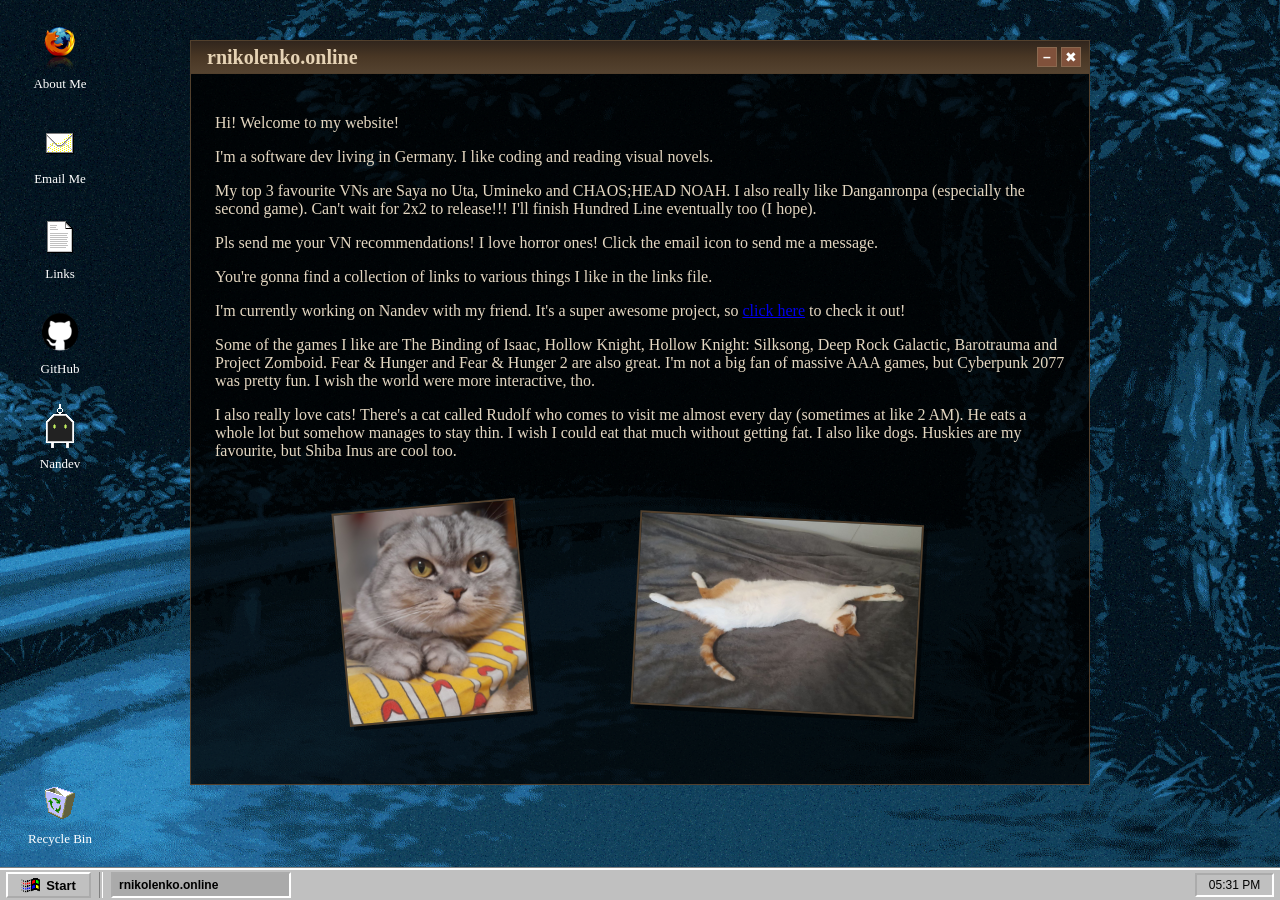
<file: index.html>
<!DOCTYPE html>
<html lang="en">

<head>
    <meta charset="UTF-8">
    <meta name="viewport" content="width=device-width, initial-scale=1.0">

    <title>rnikolenko.online</title>

    <link rel="stylesheet" href="styles.css">
</head>

<body>

    <div class="window">
        <header>
            <h1>rnikolenko.online</h1>
            <div class="window-controls">
                <button class="minimize-button" aria-label="Minimize window">–</button>
                <button class="close-button" aria-label="Close window">✖</button>
            </div>
        </header>

        <main>
            <p>Hi! Welcome to my website!</p>

            <p>I'm a software dev living in Germany. I like coding and reading visual novels.</p>

            <p>
                My top 3 favourite VNs are Saya no Uta, Umineko and CHAOS;HEAD NOAH. I also really like Danganronpa
                (especially the second game). Can't wait for 2x2 to release!!! I'll finish Hundred Line eventually too
                (I hope).
            </p>

            <p>
                Pls send me your VN recommendations! I love horror
                ones! Click the email icon to send me a message.
            </p>

            <p>
                You're gonna find a collection of links to various things I like in the links file.
            </p>

            <p>
                I'm currently working on Nandev with my friend. It's a super awesome project, so
                <a href="https://nandev.io/" target="_blank" rel="noopener">click here</a>
                to check it out!
            </p>

            <p>
                Some of the games I like are The Binding of Isaac, Hollow Knight, Hollow Knight: Silksong,
                Deep Rock Galactic, Barotrauma and Project Zomboid.
                Fear & Hunger and Fear & Hunger 2 are also great.
                I'm not a big fan of massive AAA games, but Cyberpunk 2077 was pretty fun. I wish the world were more
                interactive, tho.
            </p>

            <p>
                I also really love cats! There's a cat called Rudolf who comes to visit me almost every day
                (sometimes at like 2 AM). He eats a whole lot but somehow manages to stay thin.
                I wish I could eat that much without getting fat. I also like dogs. Huskies are my favourite,
                but Shiba Inus are cool too.
            </p>

            <div class="cat-gallery">
                <img src="assets/yuzik.jpg" alt="Yuzik">
                <img src="assets/rudolf.jpg" alt="Rudolf">
            </div>
        </main>
    </div>


    <div class="window links-window">
        <header>
            <h1>links.txt - Notepad</h1>
            <div class="window-controls">
                <button class="minimize-button" aria-label="Minimize window">–</button>
                <button class="close-button" aria-label="Close window">✖</button>
            </div>
        </header>

        <div class="notepad-menu">
            <span>File</span>
            <span>Edit</span>
            <span>Format</span>
            <span>View</span>
            <span>Help</span>
        </div>

        <main class="notepad-content">
            <p>================================</p>
            <p> MY LINKS</p>
            <p>================================</p>

            <p>[ COOL SITES ]</p>
            <p>
                <a href="https://refactoring.guru/" target="_blank" rel="noopener">
                    Refactoring Guru
                </a>
            </p>
            <p>
                <a href="https://www.3dgifmaker.com/" target="_blank" rel="noopener">
                    3DGIFMAKER
                </a>
            </p>
            <p>
                <a href="https://quotes.auaurora.moe/" target="_blank" rel="noopener">
                    Umineko Quote Search
                </a>
            </p>

            <p>[ VN RECOMMENDATIONS ]</p>
            <p>
                <a href="https://store.steampowered.com/app/658620/Wonderful_Everyday_Down_the_RabbitHole/"
                    target="_blank" rel="noopener">
                    Subahibi
                </a>
            </p>
            <p>
                <a href="https://store.steampowered.com/app/1156990/Return_to_Shironagasu_Island/" target="_blank"
                    rel="noopener">
                    Return to Shironagasu Island
                </a>
            </p>
            <p>
                <a href="https://store.steampowered.com/bundle/709/Higurashi_When_They_Cry_Hou/" target="_blank"
                    rel="noopener">
                    Higurashi
                </a>
            </p>
            <p>
                <a href="https://store.steampowered.com/app/1162560/Ciconia_When_They_Cry_Phase_1_For_You_the_Replaceable_Ones/"
                    target="_blank" rel="noopener">
                    Ciconia
                </a>
            </p>
            <p>
                <a href="https://store.steampowered.com/app/477740/Zero_Escape_The_Nonary_Games/" target="_blank"
                    rel="noopener">
                    Zero Escape
                </a>
            </p>
            <p>
                <a href="https://store.steampowered.com/app/2182690/Gore_Screaming_Show/" target="_blank"
                    rel="noopener">
                    Gore Screaming Show
                </a>
            </p>
            <p>
                <a href="https://store.steampowered.com/app/412830/STEINSGATE/" target="_blank" rel="noopener">
                    STEINS;GATE
                </a>
                (STEINS;GATE 0 is very good too!)
            </p>
            <p>
                <a href="https://store.steampowered.com/app/970570/CHAOSCHILD/" target="_blank" rel="noopener">
                    CHAOS;CHILD
                </a>
            </p>
            <p>Also check out the vns I mentioned in the about section!!!</p>

            <p>================================</p>
            <p>More links coming soon...</p>
        </main>
    </div>


    <div class="desktop">

        <button class="desktop-icon" id="about-shortcut">
            <img src="assets/firefox.png" alt="">
            <span>About Me</span>
        </button>

        <a class="desktop-icon" href="mailto:rostislavnikolenkowork@gmail.com">
            <img src="assets/email.png" alt="">
            <span>Email Me</span>
        </a>

        <button class="desktop-icon" id="links-shortcut">
            <img src="assets/txtdoc.png" alt="">
            <span>Links</span>
        </button>

        <a class="desktop-icon" href="https://github.com/NikolenkoRostislav" target="_blank" rel="noopener">
            <img src="assets/githubwhite.png" alt="">
            <span>GitHub</span>
        </a>

        <a class="desktop-icon" href="https://nandev.io/" target="_blank" rel="noopener">
            <img src="assets/nandev.png" alt="">
            <span>Nandev</span>
        </a>

        <button class="desktop-icon recycle-bin" id="recycle-bin">
            <img src="assets/bin.png" alt="">
            <span>Recycle Bin</span>
        </button>
    </div>



    <div class="taskbar">
        <button class="start-button" aria-expanded="false" aria-controls="start-menu">
            <img src="assets/windows.png" alt="">
            Start
        </button>

        <div class="taskbar-divider"></div>

        <div class="taskbar-windows"></div>

        <div class="system-tray">
            <span id="clock"></span>
        </div>
    </div>

    <div class="start-menu" id="start-menu">
        <div class="start-menu-title">Personalization</div>

        <div class="start-menu-section">
            <p>Desktop Background</p>

            <button class="background-option" data-background="bg1.png">
                Background 1
            </button>

            <button class="background-option" data-background="bg2.png">
                Background 2
            </button>

            <button class="background-option" data-background="bg3.png">
                Background 3
            </button>

            <button class="background-option" data-background="bg4.png">
                Background 4
            </button>
        </div>
    </div>

    <script src="script.js"></script>
</body>

</html>
</file>
<file: styles.css>
body {
    min-height: 95vh;
    display: flex;
    flex-direction: column;

    background: var(--color-background);
    background-image: url("assets/bg.png");
    background-repeat: no-repeat;
    background-size: cover;
    background-position: center;
    background-attachment: fixed;
}

.window {
    position: fixed;
    top: 40px;
    left: 50%;
    transform: translateX(-50%);
    z-index: 10;

    width: 80%;
    max-width: 900px;
    min-height: 80vh;

    display: flex;
    flex-direction: column;
}

header {
    display: flex;
    align-items: center;
    justify-content: space-between;

    padding: 1px 8px 1px 16px;
    height: 30px;

    background: linear-gradient(to top,
            #554330 0%,
            #493725 50%,
            #30251d 100%);

    color: #e6d3b5;

    border: 1px solid rgb(82, 64, 45);
    border-bottom: none;

    cursor: grab;
    user-select: none;
}

header:active {
    cursor: grabbing;
}

header h1 {
    font-size: 20px;
}

.close-button {
    width: 20px;
    height: 20px;

    display: flex;
    align-items: center;
    justify-content: center;

    padding: 0;

    border: 1px solid #8b6950;
    background: #80513b;
    color: white;

    font-size: 14px;
    line-height: 1;

    cursor: pointer;
}

.close-button:hover {
    background: #b34b3d;
}

main {
    flex: 1;
    padding: 24px;

    color: #e4d7c1;

    background: rgba(0, 0, 0, 0.8);
    border: 1px solid rgb(82, 64, 45);
}

.cat-gallery {
    display: flex;
    justify-content: center;
    align-items: center;
    gap: 30px;
    padding: 35px 20px;
}

.cat-gallery img {
    object-fit: cover;
    border: 2px solid rgb(82, 64, 45);
    box-shadow: 4px 4px 0 rgba(0, 0, 0, 0.5);
}

/* Yuzik */
.cat-gallery img:first-child {
    width: 180px;
    height: 210px;
    object-position: center top;
    transform: rotate(-5deg) translateY(-10px) translateX(-50px);
}

/* Rudolf */
.cat-gallery img:last-child {
    width: 280px;
    height: 190px;
    transform: rotate(3deg) translateY(-5px) translateX(30px);
}

.desktop {
    position: fixed;
    inset: 0;
    z-index: 2;
    padding: 20px;

    display: flex;
    flex-direction: column;
    align-items: flex-start;
    gap: 20px;

    pointer-events: none;
}

.desktop-icon {
    width: 80px;
    min-height: 75px;

    display: flex;
    flex-direction: column;
    align-items: center;
    justify-content: center;
    gap: 5px;

    border: none;
    background: transparent;

    color: white;
    font-family: inherit;
    font-size: 13px;
    text-align: center;
    text-decoration: none;

    cursor: pointer;
    user-select: none;
    pointer-events: auto;
}

.desktop-icon img {
    width: 48px;
    height: 48px;
    object-fit: contain;
}

.desktop-icon:hover {
    background: rgba(255, 255, 255, 0.15);
}

/* Scrollbars */

/* Firefox */
* {
    scrollbar-color: #554330 #1a1510;
    scrollbar-width: thin;
}

/* Chrome, Edge, Safari */
::-webkit-scrollbar {
    width: 10px;
}

::-webkit-scrollbar-track {
    background: #1a1510;
}

::-webkit-scrollbar-thumb {
    background: #554330;
    border: 1px solid #30251d;
}

::-webkit-scrollbar-thumb:hover {
    background: #806344;
}


@media (max-width: 900px) {
    .cat-gallery {
        gap: 15px;
        padding: 25px 10px;
    }

    .cat-gallery img:first-child {
        width: 130px;
        height: 160px;
        transform: rotate(-5deg) translateY(-5px) translateX(-15px);
    }

    .cat-gallery img:last-child {
        width: 190px;
        height: 140px;
        transform: rotate(3deg) translateY(-5px) translateX(10px);
    }
}


.links-window {
    display: none;
    top: 120px;
    left: 180px;
    transform: none;

    width: 550px;
    max-width: 85%;
    min-height: 400px;
}

.links-window header {
    background: linear-gradient(to top,
            #554330 0%,
            #493725 50%,
            #30251d 100%);
}

.notepad-menu {
    display: flex;
    gap: 20px;
    padding: 5px 10px;

    background: #dedede;
    color: #222;
    border: 1px solid #999;

    font-family: Arial, sans-serif;
    font-size: 13px;
}

.notepad-content {
    flex: 1;
    padding: 12px 16px;

    background: #fff;
    color: #111;

    font-family: "Courier New", monospace;
    font-size: 14px;
    line-height: 1.3;

    overflow-y: auto;
}

.notepad-content p {
    margin: 8px 0;
}

.notepad-content a {
    color: #0000ee;
}

.notepad-content a:visited {
    color: #551a8b;
}

.links-window header {
    background: #c8c8c8;
    color: #222;
    border-color: #999;
}

.links-window .close-button {
    background: #d6d6d6;
    color: #222;
    border-color: #999;
}

.links-window .close-button:hover {
    background: #e57373;
    color: white;
}

.recycle-bin {
    position: absolute;
    bottom: 50px;
    left: 20px;
}


.taskbar {
    position: fixed;
    bottom: 0;
    left: 0;
    width: 100%;
    height: 32px;

    display: flex;
    align-items: center;
    gap: 8px;

    padding: 4px 6px;
    box-sizing: border-box;

    background: #c0c0c0;
    border-top: 2px solid #fff;
    box-shadow: 0 -1px 0 #808080;

    z-index: 1000;
}

.start-button {
    height: 26px;
    min-width: 85px;

    display: flex;
    align-items: center;
    justify-content: center;
    gap: 5px;

    background: #c0c0c0;
    border: 2px outset #fff;

    font-weight: bold;
    font-size: 13px;
    cursor: pointer;
}

.start-button img {
    width: 20px;
    height: 20px;
    object-fit: contain;
}

.start-button:active {
    border-style: inset;
}

.taskbar-divider {
    height: 26px;
    width: 2px;
    border-left: 1px solid #808080;
    border-right: 1px solid #fff;
}

.taskbar-windows {
    display: flex;
    flex: 1;
    gap: 5px;
    overflow: hidden;
}

.taskbar-window-button {
    height: 26px;
    width: 180px;
    max-width: 180px;

    overflow: hidden;
    white-space: nowrap;
    text-overflow: ellipsis;

    background: #c0c0c0;
    border: 2px outset #fff;

    text-align: left;
    font-size: 12px;
    font-weight: bold;

    cursor: pointer;
}

.taskbar-window-button.active {
    border-style: inset;
    background: #aaa;
}

.system-tray {
    height: 20px;
    min-width: 75px;

    display: flex;
    align-items: center;
    justify-content: center;

    border: 2px inset #fff;
    font-size: 12px;
    font-family: Arial, sans-serif;
}

.window-controls {
    display: flex;
    gap: 4px;
}

.minimize-button {
    width: 20px;
    height: 20px;

    display: flex;
    align-items: center;
    justify-content: center;

    padding: 0;

    border: 1px solid #8b6950;
    background: #80513b;
    color: white;

    font-size: 14px;
    font-weight: bold;

    cursor: pointer;
}

.minimize-button:hover {
    background: #a17b52;
}

.links-window .minimize-button {
    background: #d6d6d6;
    color: #222;
    border-color: #999;
}

.start-menu {
    display: none;
    position: fixed;
    bottom: 32px;
    left: 4px;
    width: 220px;
    padding: 8px;
    background: #c0c0c0;
    border: 2px solid;
    border-color: white #404040 #404040 white;
    box-shadow: 2px 2px 0 #000;
    z-index: 1001;
    font-family: Arial, sans-serif;
}

.start-menu.open {
    display: block;
}

.start-menu-title {
    background: linear-gradient(90deg, #000080, #1084d0);
    color: white;
    font-weight: bold;
    padding: 8px;
    margin-bottom: 8px;
}

.start-menu-section p {
    margin: 4px 0 8px;
    font-weight: bold;
    font-size: 13px;
}

.background-option {
    display: block;
    width: 100%;
    padding: 7px;
    border: none;
    background: transparent;
    text-align: left;
    font-size: 13px;
    cursor: pointer;
}

.background-option:hover,
.background-option.active {
    background: #000080;
    color: white;
}
</file>
